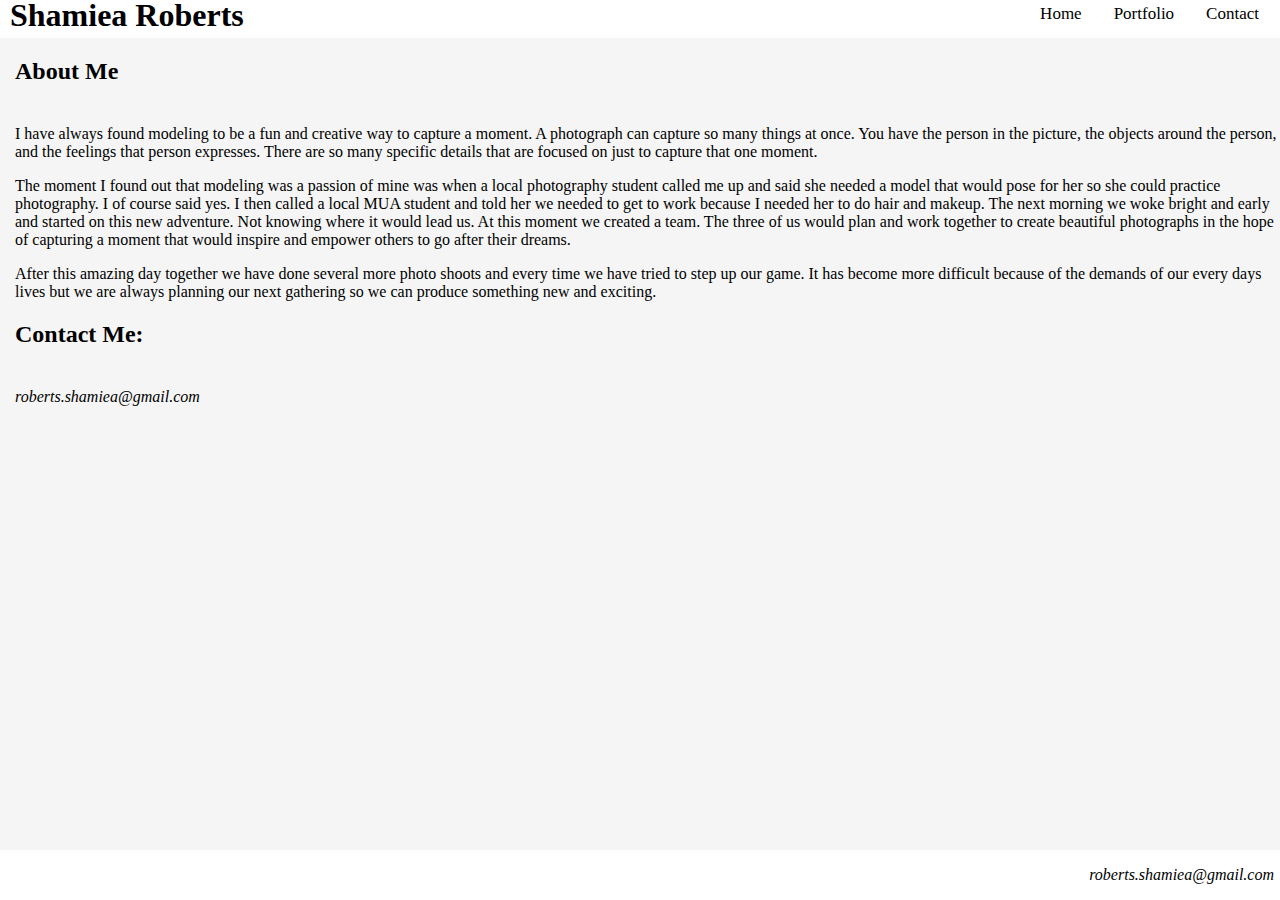
<file: shamieaContact.html>
<!DOCTYPE HTML>
<html lang="en-US">
    <head>
        <meta charset="utf-8">
        <meta http-equiv="X-UA-Compatible" content="IE-edge,chrome=1">
        <title>Shamiea Roberts | Contact</title> 
        <meta property="og:title" content="Shamiea Roberts">
        <meta property="og:type" content="website">
        <meta property="og:image" content="">
        <meta name="viewport" content="width=device-width, initial-scale=1.0">
        <meta name="description" content="">
        <meta name="keywords" content="">
        <link rel="stylesheet" type="text/css" href="shamiea.css">
    </head>
<body class="theme-fullscreen">
    <div class="container-frame">
        <div class="container-wide">
            <header style="display: block;">
                <div class="menu-button">
                    <a href="#" id="menu">
                    <span></span>
                    </a>
                        <h1>
                            <a href="/">Shamiea Roberts</a>
                        </h1>
                            <div id="menu-contents">
                                <nav>
                                    <ul>
                                       <li class="/contact">
                                            <a href="shamieaContact.html">Contact</a>
                                        </li>
                                        <li class="portfolio-link">
                                            <a href="shamieaPortfolio.html">Portfolio</a>
                                        </li>
                                        <li class="home-link">
                                            <a href="index.html">Home</a>
                                        </li>
                                    </ul>
                                </nav>
                              </div>
                </div>
            </header>
        </div>
    </div>
 
<div class="contact-container">  
<h2>About Me</h2>   
 
    <p>I have always found modeling to be a fun and creative way to capture a moment. A photograph can capture so many things at once. You have the person in the picture, the objects around the person, and the feelings that person expresses. There are so many specific details that are focused on just to capture that one moment.</p>
 
    <p>The moment I found out that modeling was a passion of mine was when a local photography student called me up and said she needed a model that would pose for her so she could practice photography. I of course said yes. I then called a local MUA student and told her we needed to get to work because I needed her to do hair and makeup. The next morning we woke bright and early and started on this new adventure. Not knowing where it would lead us. At this moment we created a team. The three of us would plan and work together to create beautiful photographs in the hope of capturing a moment that would inspire and empower others to go after their dreams.</p>
 
    <p>After this amazing day together we have done several more photo shoots and every time we have tried to step up our game. It has become more difficult because of the demands of our every days lives but we are always planning our next gathering so we can produce something new and exciting. </p>
 
<h2>Contact Me:</h2>
 
    <a class="email-contact" href="mailto:roberts.shamiea@gmail.com">
        <i class="fa fa-envelope">roberts.shamiea@gmail.com</i>
    </a> 
 
    <footer class="footer">
        <a class="email" href="mailto:roberts.shamiea@gmail.com">
            <i class="fa fa-envelope">roberts.shamiea@gmail.com</i>
        </a> 
    </footer>
</div>   
</body>
</html>
</file>
<file: shamiea.css>
body, html {
}
 
body {
    overflow-x: hidden;
    background-color: whitesmoke;
    margin:0;
    padding:0;
    min-width: 200px;
}
 
.navigation-container {
    display: inline
}
 
/* Style the menu bar*/
.menu-button {
    background-color: white;
    overflow: hidden;
    margin-top: -10px;
    margin-left: -10px;
    margin-right: -10px;
}
 
/* Title Styling */
h1 {
    float: left;
    font-size: 22;
    color: black;
    margin: -3px;
    padding-top: 10px;
    padding-left: 15px;
    margin-left: 5px;  
}
 
.contact-container {
    padding-left: 15px;
}
 
#menu-contents {
    float: right;
    padding-right: 15px;
}
 
/* List styling*/
li {
    float: right;
    align-items: center;
    color: black;
    text-align: center;
    padding: 14px 16px;
    text-decoration: none;
    font-size: 17px;
}
 
/* Removes underline from links*/
a:link, a:visited, a:hover, a:active {
    text-decoration: none;
    color: black;
}
 
/* Removes bullets from list */
ul {
    list-style-type: none;
    margin: 0;
    padding: 0;
    text-decoration: none;
}
 
/* Changes the color of links on hover */
.menu-button a:hover {
    background-color: whitesmoke;
    color: black;
    border-top: 10px;
}
 
/* Footer style */
.footer {
  position: fixed;
  right: -40px;
  bottom: 0px;
  left: -60px;
  padding: 1rem;
  background-color: white;
  text-align: right;
  z-index: 0;
}  
 
.email {
    float: right;
    background-color: white;
    overflow: hidden;
    margin-right: 30px;
    padding-top: -10px;
    padding-bottom: -10px;
}
 
h2 {
    padding-bottom: 20px;
}
</file>
